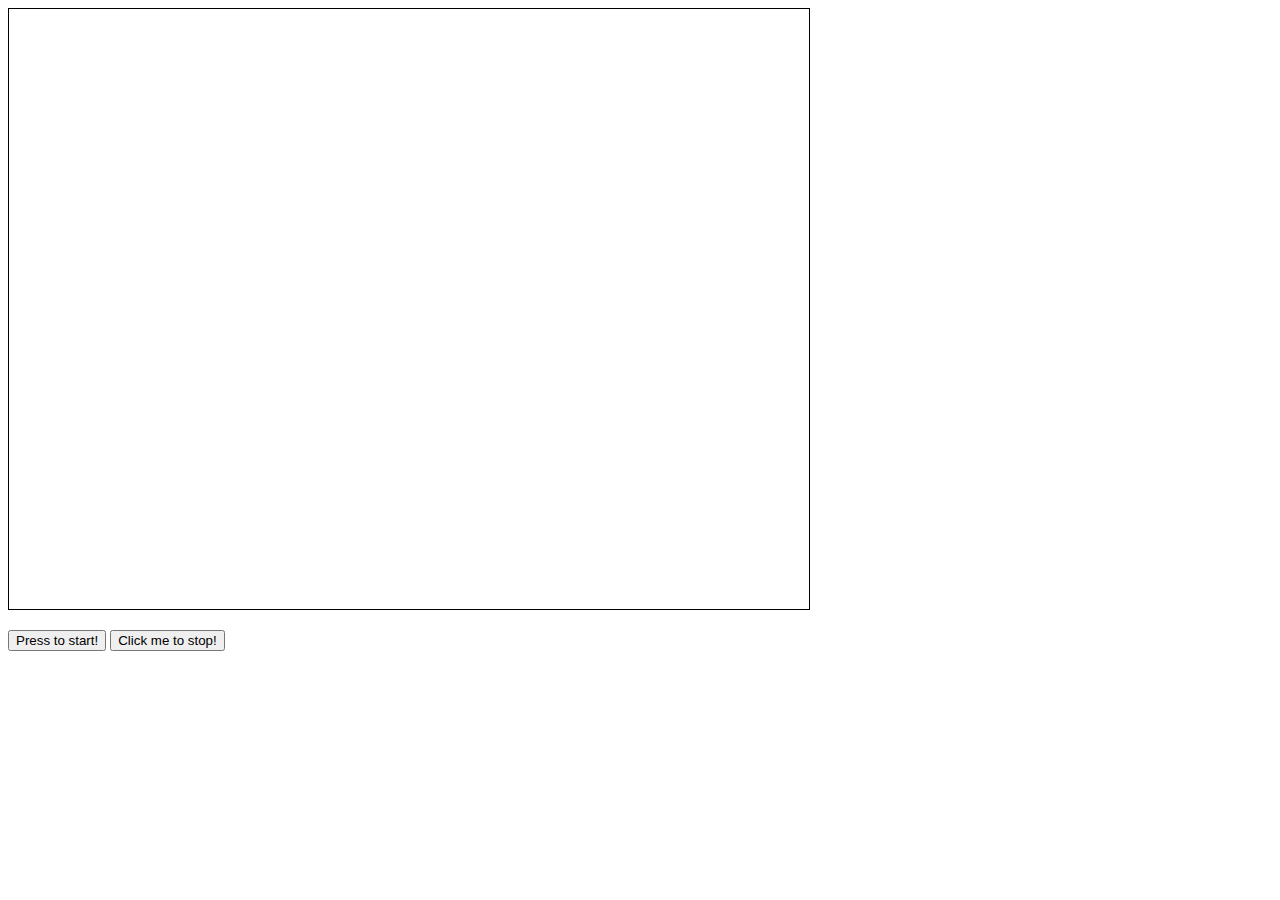
<file: static/SISL.html>
<!DOCTYPE html>
<html>
<head lang="en">
    <meta charset="UTF-8">
    <title>SISL</title>
    <style>
        #canvas {
            padding-left: 0;
            padding-right: 0;
            margin-left: auto;
            margin-right: auto;
            display: block;
        }
    </style>
</head>
<body>
<div>
    <canvas id="mainWin" width="800" height="600" style="border:1px solid #000000;"></canvas>
</div>

<p id="debug1"></p>
<p id="debug2"></p>
<p id="debug3"></p>
<p id="debug4"></p>
<p id="output_log"></p>

<script src="server.js"></script>
<script src="preload.js"></script>

<script>
    // Canvas required globals
    var canvas = document.getElementById("mainWin");
    var _version = "SISL.js 0.1 Aug 2015";
    var ctx = canvas.getContext("2d");
    var requestId = 0;

    // required globals -- response_log, cfg array for configuration information, images list of images
    var cfg = {};            // holds all configuration variable information
    var images = {};         // list of images to be used in experiment
    var response_log = [];   // list of log strings to be uploaded

    var sessionToken=''; // default value for now

    // SISL specific variables
    var session = []; // holds the structure of the session information
    var session_state_counter=0;
    var session_state=0;
    var config_parsed=false;
    var initialized=false;
    var cue_set = [];
    var lane_set = [];
    var anim_list = [];
    var current_speed=1.5;
    var current_cue=0;
    var cue_debug=true;

    var trial_counter=0;
    //var block_trial_counter=0;
    var block_trial_max=0;
    var break_image_file='';

    var block_start = window.performance.now();
    var last_launch = window.performance.now();
    var count = 0;

    function distance3(p1,p2){
        return Math.sqrt(((p1[0]-p2[0])*(p1[0]-p2[0]))+((p1[1]-p2[1])*(p1[1]-p2[1]))+((p1[2]-p2[2])*(p1[2]-p2[2])))
    }

    // DATA STRUCTURES: lane, cue, anim, speed_adj

    // lane holds all the lane information on which the cues move -- start, end and target locations, cue display, etc.
    var lane = function(start,target,delta,color,size,pad_color,pad_size) {
        this.start=start;
        this.target=target;
        this.total_distance=distance3(start,target);
        this.delta=delta;
        this.end=[0,0,0];
        for(var i=0;i<3;i++) this.end[i]=start[i]+delta[i];
        this.cue_color=color;
        this.cue_size=size;
        this.target_size=pad_size;
        this.target_color=pad_color;
        this.key='';
        this.add_letter=false;
        this.draw_pad=function() {
            ctx.beginPath();
            ctx.fillStyle= this.target_color;
            ctx.arc(this.target[0], this.target[1], this.target_size, 0, Math.PI*2, true);
            ctx.closePath();
            ctx.stroke();

            if(this.add_letter==true){
                ctx.font = this.letter_size.toString()+"px Arial";
                ctx.fillStyle= this.letter_color;
                ctx.textAlign="center";
                ctx.fillText(this.target_letter,this.letter_x,this.letter_y);
            }
        };
        this.add_letter=function(x,y,color,size,letter) {
            this.add_letter=true;
            this.letter_x=x;
            this.letter_y=y;
            this.letter_color=color;
            this.letter_size=size;
            this.target_letter=letter;
        };
        this.distance=function(pos){
            // determine distance from pos to target as a fraction of the travel distance
            d=distance3(pos,[this.target[0],this.target[1],this.target[2]]);
            return d/this.total_distance;
        }
    }

    // cue holds all the information about the moving cues on the screen, many of this variables are set from the lane it is in
    // update with cue based velocity instead of percent of way to finish
    var cue = function() {
        this.active=false;
        this.pos=[0,0,0]; // (x,y,z)
        this.radius=25; // these defaults (size, color) shouldn't get used -- launch sets these values from lane
        this.color='blue';
        this.cue_lane=0;
        this.scored=false;
        this.trial_num=0;
        this.last_move=0;
        this.velocity=[0,0,0]; // (dx, dy, dz)
        this.draw=function() {
            ctx.beginPath();
            ctx.arc(this.pos[0], this.pos[1], this.radius*(this.pos[2]/100.0), 0, Math.PI*2, true);
            ctx.closePath();
            /*if(cue_debug) {
                if (this.scored == false) { ctx.fillStyle = this.color; }
                else { ctx.fillStyle = 'red'; }
            } else {
                ctx.fillStyle = this.color;
            }*/
            ctx.fillStyle = this.color;
            ctx.fill();
            // draw stim number for debugging
            //ctx.fillStyle = 'black';
            //ctx.textAlign="center";
            //ctx.fillText(this.trial_num.toString(),this.pos[0],this.pos[1]);

        }
        this.move=function() {  //new_pos) {
            var curr = window.performance.now();
            var elap = curr - this.last_move; // time since last update in ms
            this.pos[0] += this.velocity[0] * elap;
            this.pos[1] += this.velocity[1] * elap;
            this.pos[2] += this.velocity[2] * elap;

            // check for off-screen
            if (this.pos[0] > lane_set[this.cue_lane].end[0] ||
                    this.pos[1] > lane_set[this.cue_lane].end[1] ||
                    this.pos[2] > lane_set[this.cue_lane].end[2]) {
                this.active = false;
                if(this.scored==false) {
                    this.scored = true;
                    score_response('miss', -1, this.cue_lane, [this.trial_num]);
                }
            }

            // update last move, current target distance
            this.last_move = curr;
            this.distance=lane_set[this.cue_lane].distance(this.pos); // fractional distance from current position to target pad
        }

        this.launch=function(lane_num,launch_time,trial,travel_time) {
            this.active=true;
            this.scored=false;
            this.last_move=launch_time;
            this.cue_lane=lane_num;
            this.trial_num=trial;
            this.radius=lane_set[this.cue_lane].cue_size;
            this.color=lane_set[this.cue_lane].cue_color;
            //this.move(0.0);
            this.pos[0]=lane_set[this.cue_lane].start[0];
            this.pos[1]=lane_set[this.cue_lane].start[1];
            this.pos[2]=lane_set[this.cue_lane].start[2];
            // velocity in pixels per ms
            this.velocity[0]=(lane_set[this.cue_lane].delta[0])/travel_time;
            this.velocity[1]=(lane_set[this.cue_lane].delta[1])/travel_time;
            this.velocity[2]=(lane_set[this.cue_lane].delta[2])/travel_time;
        }
        this.adjust_speed=function(speed_fraction) {
            //var ov=this.velocity[1];
            this.velocity[0]*=speed_fraction;
            this.velocity[1]*=speed_fraction;
            this.velocity[2]*=speed_fraction;
            //console.log(ov,this.velocity[1],speed_fraction);
        }
    }

    // other animated objects on the canvas that aren't moving cues or pads
    // On screen elements to support:
    // # trials, num_correct, num_incorrect, seq_correct, foil_correct
    // # percent_correct, percent_correct_seq, percent_correct_foil, sspa
    // # score, streak, longest_streak, current_item
    // -- progress bars

    var anim = function(anim_type,frames,args) {
        this.anim_type = anim_type;
        this.anim_args = args;
        this.frame_count = 0;
        this.max_frames = frames;
        this.active = true;
        this.dynamic = false;
        this.draw = function () { // return function is false if this item is done, true if will continue to be animated
            if(this.active==false) return false;
            if(this.max_frames>=0 && this.frame_count>this.max_frames) {
                this.active=false;
                return false;
            }
            if(this.anim_type == 'flash-pos' || this.anim_type == 'flash-neg') { // pos/neg feedback flashes
                px=lane_set[this.anim_args[0]].target[0];
                py=lane_set[this.anim_args[0]].target[1];
                sz=lane_set[this.anim_args[0]].cue_size;
                ctx.beginPath();
                ctx.arc(px, py, sz, 0, Math.PI*2, true);
                ctx.closePath();
                ctx.fillStyle=this.anim_args[1];
                ctx.fill();
                this.frame_count++;
            }
            else if(this.anim_type=='text'){
                var text='';
                // implement other on screen elements
                // 'speed','speed_info','seq_correct','foil_correct','seq_pc','foil_pc','streak','sspa'
                if(this.anim_args[2]=='speed') text="Speed "+current_speed.toFixed(2);
                else if(this.anim_args[2]=='speed_info') text=Speeder.speed_correct_counter.toString()+" correct of "+Speeder.speed_trials_counter.toString();
                else if(this.anim_args[2]=='seq_correct') text="Seq correct "+stats.seq_correct.toString();
                else if(this.anim_args[2]=='seq_trials') text="Seq trials "+stats.seq_trials.toString();
                else if(this.anim_args[2]=='foil_correct') text="Foil correct "+stats.foil_correct.toString();
                else if(this.anim_args[2]=='foil_trials') text="Foil trials "+stats.foil_trials.toString();
                else if(this.anim_args[2]=='seq_pc') text="Seq % "+stats.seq_pc.toFixed(2);
                else if(this.anim_args[2]=='foil_pc') text="Foil % "+stats.foil_pc.toFixed(2);
                else if(this.anim_args[2]=='streak') text="Streak "+stats.streak.toString();
                else if(this.anim_args[2]=='longest_streak') text="Longest streak "+stats.longest_streak.toString();
                else if(this.anim_args[2]=='sspa') text="SSPA "+stats.sspa.toFixed(2);
                else if(this.anim_args[2]=='fps') text="FPS "+stats.fps.toFixed(1);
                else text='unknown'; // add other elements here
                ctx.font = cfg['text_size'].toString()+"px Arial";
                ctx.fillStyle='black';
                ctx.textAlign='left';
                ctx.fillText(text,this.anim_args[0],this.anim_args[1]);
            }
            return this.dynamic; // if a dynamic item is being animated, return true; this used to wait to terminate block
        }
        this.add_text = function(x,info_type) {
            var y=100;
            for(var i=0;i<anim_list.length;i++){
                if(anim_list[i].anim_type=='text') {
                    y=y+cfg['text_height'];
                }
            }
            this.max_frames = -1;
            this.anim_args=[x,y,info_type];
        }
    }

    // speed adjustment object for increasing/decreasing speed based on performance
    var speed_adj = function(checkevery,thresholds,fraction){
        this.speed_trials_counter=0;
        this.speed_correct_counter=0;
        this.last_trial_scored= -1;
        this.checkevery=checkevery;
        this.thresh_down=thresholds[0]*this.checkevery;
        this.thresh_up=thresholds[1]*this.checkevery;
        this.fraction=fraction;
        this.score_correct=function(trial_num){
            if(trial_num>this.last_trial_scored){
                this.speed_trials_counter++;
                this.speed_correct_counter++;
                this.check_speed();
            }
        }
        this.score_incorrect=function(trial_num){
            if(trial_num>this.last_trial_scored){
                this.speed_trials_counter++;
                this.check_speed();
            }
        }
        this.check_speed=function(){
            if(this.speed_trials_counter>=this.checkevery){ // will need to update velocity for all activte cues
                var f=1.0;
                if(this.speed_correct_counter>this.thresh_up){
                    f=(this.fraction[0]/this.fraction[1]);
                    current_speed=current_speed*f;
                    log_event('faster',[current_cue,this.speed_correct_counter,this.thresh_up, f.toFixed(3)]);
                }
                else if(this.speed_correct_counter<this.thresh_down){
                    current_speed=current_speed*(this.fraction[1]/this.fraction[0]);
                    f=(this.fraction[1]/this.fraction[0]);
                    current_speed=current_speed*f;
                    log_event('slower',[current_cue,this.speed_correct_counter,this.thresh_up, f.toFixed(3)]);
                }
                if(f!=1.0){
                    // update the speed of each cue, velocity is inverted compared to speed
                    for(var i=0;i<cue_set.length;i++) cue_set[i].adjust_speed(1.0/f);
                }
                this.speed_trials_counter=0;
                this.speed_correct_counter=0;
            }
        }
    }

    var stats = {
        reset: function() {
            this.seq_trials=0;
            this.seq_correct=0;
            this.seq_pc=0;
            this.foil_trials=0;
            this.foil_correct=0;
            this.foil_pc=0;
            this.last_fps=window.performance.now();
            this.frame_count=0;
            this.fps=0;
            this.streak=0;
            this.longest_streak=0;
            this.sspa=0;
            this.score=0; // not implemented yet
        },
        count: function(stat_type){
            switch(stat_type) {
                case 'seq_correct':
                    this.seq_correct++;
                    this.seq_trials++;
                    this.streak++;
                    break;
                case 'seq_incorrect':
                    this.seq_trials++;
                    this.streak=0;
                    break;
                case 'foil_correct':
                    this.foil_correct++;
                    this.foil_trials++;
                    this.streak++;
                    break;
                case 'foil_incorrect':
                    this.foil_trials++;
                    this.streak=0;
                    break;
            }
            if(this.seq_trials>0) this.seq_pc=((this.seq_correct/this.seq_trials)*100);
            if(this.foil_trials>0) this.foil_pc=((this.foil_correct/this.foil_trials)*100);
            if(this.streak>this.longest_streak) this.longest_streak=this.streak;
            if(this.foil_pc>0 && this.seq_pc>0) this.sspa=this.seq_pc-this.foil_pc;
        },
        fps_update: function() {
            var curr_time=window.performance.now();
            this.fps=(this.frame_count*1000)/(curr_time-this.last_fps);
            this.last_fps=curr_time;
            this.frame_count=0;
        },
        fps_count: function() {
            this.frame_count++;
            if ((window.performance.now()-this.last_fps)>3000) this.fps_update();
        }
        // add score function, fps update
    }

    // reuse unactive cue elements?  Might improve performance
    function launch_cue(lane_num,launch_time,trial){
        for (var i=0;i<cue_set.length;i++){ // re-use inactive cue elements
            if(cue_set[i].active==false){
                cue_set[i].launch(lane_num,launch_time,trial,current_speed*1000.0);
                return;
            }
        }
        var new_cue = new cue();
        new_cue.launch(lane_num,launch_time,trial,current_speed*1000.0);
        cue_set.push(new_cue);
    }

    function activate_pos_flash(key_lane) {
        for(var i=0;i<anim_list.length;i++) {
            if(anim_list[i].anim_type=='flash-pos' && anim_list[i].anim_args[0]==key_lane) {
                anim_list[i].active=true;
                anim_list[i].frame_count=0; // reset frame count just in case it is already active
                return;
            }
        }
    }

    function activate_neg_flash(key_lane) {
        for(var i=0;i<anim_list.length;i++) {
            if(anim_list[i].anim_type=='flash-neg' && anim_list[i].anim_args[0]==key_lane) {
                anim_list[i].active=true;
                anim_list[i].frame_count=0; // reset frame count just in case it is already active
                return;
            }
        }
    }

    // args[0] is trial_number, others are for passing to log_response
    function score_response(event_type,cue_index,key_lane,args){
        if(event_type=='hit'){ // args -- [cue_set[closest_index].trial_num, key, cue_set[closest_index].position.toFixed(3)]
            cue_set[cue_index].scored = true;
            var trial_num=cue_set[cue_index].trial_num;
            if(cfg['code_pattern'][trial_num]==1) stats.count('seq_correct');
            else stats.count('foil_correct');
            if(cfg['adaptive_speed']!=0) Speeder.score_correct(trial_num);
            if(cfg['feedback']=='on' || cfg['feedback']=='pos' || cfg['feedback']=='all') activate_pos_flash(key_lane);
            if(cfg['feedback_remove_cue']=='all' || cfg['feedback_remove_cue']=='pos') cue_set[cue_index].active = false;
        }
        else if(event_type=='miss' || event_type=='err') {
            if(cue_index>=0) { // cue_index might not be set if stray key
                trial_num=cue_set[cue_index].trial_num;
                if(cfg['adaptive_speed']!=0 && cue_set[cue_index].scored==false) Speeder.score_incorrect(trial_num); // only adjust speed if not stray key and not scored already
                cue_set[cue_index].scored = true;
                if(cfg['feedback_remove_cue']=='all' || cfg['feedback_remove_cue']=='pos') cue_set[cue_index].active = false;
                if(cfg['code_pattern'][trial_num]==1) stats.count('seq_incorrect');
                else stats.count('foil_incorrect');
            }
            if(key_lane>=0 && event_type=='err' && (cfg['feedback']=='on' || cfg['feedback']=='neg' || cfg['feedback']=='all'))
                activate_neg_flash(key_lane);
        }
        log_event(event_type,args);
    }

    function next_session_state() {
        session_state_counter++;
        if(session_state_counter>session.length){ // all done with the session structure
            stop();
            return;
        }
        var t = session[session_state_counter][0];
        if (t == "Break:") {    // Otherwise, session token type determines next state
            session_state = 1;
            break_image_file=session[session_state_counter][1];
        }
        else if (t == "Trials:") {
            session_state = 2;
            block_trial_max = current_cue+Number(session[session_state_counter][1]);
            stats.reset();

            // reset variables for the next block start
            block_start = window.performance.now();
            last_launch = window.performance.now();
            log_event('block_start',[0]);
        }
        else if (t == "Demo:") {
            session_state = 3;
        }
        else if (t == "Disable_adaptive_timing:") {
            cfg['adaptive_speed']=0;
            next_session_state();
        } else if (t == "Feedback:") {
            cfg['feedback']=session[session_state_counter][1];
            next_session_state();
        }
        // SetSpeed: request status event from server
    }

    // Main draw loop: State variables
        // state 0: initialize, load config, parse, preloading images
        // state 0.5: waiting to begin
        // state 1: Break message
        // state 2: Trials
        // state 3: Demo -- Deprecated for online version

        // To do: speed change, adaptive on/off, request status from server?
        //    Disable_adaptive_timing -- turn off adaptive timing mid-experiment
        //    Feedback: on/pos/neg/none -- change feedback structure
        //    Progress_bar_off
        //    Feedback_text_off

    function end_block() {
        if(current_cue<block_trial_max) { // block end was forced
            current_cue=block_trial_max;
        }
        ServerHelper.upload_data('partial',response_log);
        var status_log=["Trial: "+current_cue.toString(),"Speed: "+current_speed.toString(),"Date: "+new Date().toString()];
        ServerHelper.upload_data('status',status_log);
        cue_set=[];
        next_session_state();
    }

    function draw(){
        var curr_time=window.performance.now();
        var elap = (curr_time-last_launch)/1000.0;  // seconds since last cue launch

        ctx.clearRect(0,0, canvas.width, canvas.height);
        if(session_state==0){      // before start
            log_event('loaded_config',[0]);
            initialize_screen();   // initialize screen elements
            session_state_counter=0;
            log_event('begin',[0]);
            current_cue=0;
            initialized=true;
            session_state=0.5;     // to make sure this only runs once
        } else if(session_state==0.5) { // loaded but waiting to begin
            ctx.font = "48px Arial";
            ctx.fillStyle='black';
            ctx.textAlign="center";
            ctx.fillText("Press Enter to begin",cfg['width']/2.0,cfg['height']/2.0);
        } else if(session_state==1){ // break
            var x = cfg['width']/2.0 - images[break_image_file].width/2.0;
            var y = cfg['height']/2.0 - images[break_image_file].height/2.0
            ctx.drawImage(images[break_image_file],x,y);
        } else if(session_state==2) { // main sequence loop
            stats.fps_count();
            // redraw main screen elements
            for (var i=0;i<lane_set.length;i++) { lane_set[i].draw_pad(); }

            // cue loop: check for launching new cues & move existing
            while (current_cue<block_trial_max && current_cue<cfg['cue_pattern'].length && elap >= (cfg['timing_pattern'][current_cue]*current_speed)) {
                launch_cue(cfg['cue_pattern'][current_cue], curr_time, current_cue);
                current_cue++;
                last_launch = curr_time;
                elap = 0.0;
            }
            var not_empty=false;
            for (i = 0; i < cue_set.length; i++) {
                if (cue_set[i].active == true) {
                    cue_set[i].move();
                    cue_set[i].draw();
                    not_empty=true;
                }
            }

            // anim loop, done in reverse order to be able to remove inactive items while drawing
            for (i = 0; i<anim_list.length; i++) {
                if (anim_list[i].draw()) not_empty=true;
            }
            if(not_empty==false && current_cue>=block_trial_max){ // nothing left animated on screen, done with section
                end_block();
            }
        }
        else if(session_state==3) { // show demo
            // Demo is deprecated for online version
            next_session_state();
        }
        else { // unknown state
            ctx.font = "48px Arial";
            ctx.fillStyle='red';
            ctx.textAlign="center";
            ctx.fillText("Unknown state "+session_state_counter.toString(),cfg['width']/2.0,cfg['height']/2.0);
        }
        requestId = window.requestAnimationFrame(draw);
    }

    function keypress(e){
        var k=String.fromCharCode(e.keyCode);

        if(session_state!=2){ // Current state is waiting for a keypress to continue
            if(e.keyCode==13 || e.keyCode==27) next_session_state(); // accept return or ESC
        }
        else { // cues are moving, process response
            if(e.keyCode==27) { // ESC to terminate block
                end_block();
                return;
            }
            if (cue_set==[]) {// no cues are on screen
                score_response('err',-1,-1,[current_cue,k]); // stray keypress, nothing is on screen
                return;
            }
            // check if key pressed is associated with a lane
            var key_lane=-1;
            for(i=0;i<cfg['key_list'].length;i++) {
                if(k==cfg['key_list'][i]){
                    key_lane=i;
                    break;
                }
            }
            var closest_distance=cue_set[0].distance; // first values are the first cue on the list
            var closest_index=0;
            for(var i=0;i<cue_set.length;i++){
                if(cue_set[i].active==true && cue_set[i].scored==false &&
                        cue_set[i].cue_lane==key_lane &&
                        cue_set[i].distance<cfg['target_cushion']) { // the key matches and the cue is in the target cushion, score hit
                    score_response('hit', i, key_lane, [cue_set[i].trial_num, k, cfg['code_pattern'][cue_set[i].trial_num], cue_set[i].distance.toFixed(3), cue_set[i].velocity[1]])
                    return;
                } else if(cue_set[i].distance<closest_distance) { // find the closest cue
                    closest_distance=cue_set[i].distance;
                    closest_index=i;
                }
            }
            // here, the response was an error since nothing matched as a hit
            score_response('err', closest_index, key_lane, [cue_set[closest_index].trial_num, k, cfg['code_pattern'][cue_set[closest_index].trial_num]]);
        }
    }

    // response logging, SISL .txt format:
    // timestamp trial_num event_type lane_number speed [cue_pattern code_pattern offset]  -- last 3 only for key responses
    function log_event(event_type,args) { // args[0] always trial_num for event, others vary
        var elap = (window.performance.now() - block_start)/1000.0; // time stamp
        var line = elap.toFixed(2)+"\t"+args[0].toString()+"\t"+event_type+"\t";

        // if event time is a scored response, args[1]=lane, [2]=cue pattern, [3]=code pattern, [4]=offset
        // if it is a speed up event, args[2+] won't be there
        line+=cfg['cue_pattern'][args[0]].toString()+"\t"+current_speed.toFixed(2);
        for(var i=1;i<args.length;i++) { line+="\t"+args[i].toString(); }
        response_log.push(line);
    }

    // debugging function for checking logging on main page
    function report_log(){
        var output="<table>";
        var t=[];
        var j=0;
        var skip_config=true;
        for(var i=0;i<response_log.length;i++) {
            if (skip_config) {
                if (response_log[i][0] == '#') skip_config = false;
            }
            else {
                output = output + "<tr>";
                t = response_log[i].split('\t');
                for (j = 0; j < t.length; j++) {
                    output = output + "<td widith=\"10%\">" + t[j] + "</td>";
                }
                output = output + "</tr>";
            }
        }
        output=output+"</table>";
        document.getElementById("output_log").innerHTML=output;
    }

    function initialize_screen() {
        for (var i = 0; i < cfg['num_keys']; i++) {
            start_loc = [cfg['start_x'][i], cfg['start_y'][i], cfg['start_z'][i]];
            target_loc = [cfg['target_x'][i], cfg['target_y'][i], cfg['target_z'][i]];
            delta = [cfg['delta_x'][i], cfg['delta_y'][i], cfg['delta_z'][i]];
            b = new lane(start_loc, target_loc, delta, cfg['cue_colors'][i], cfg['cue_size'], cfg['target_color'], cfg['target_diameter']);
            if (cfg['show_letters'] == 1) {
                b.add_letter(cfg['letter_x'][i], cfg['letter_y'][i], cfg['letter_color'], cfg['letter_size'], cfg['key_list'][i]);
            }
            //document.getElementById("debug3").innerHTML='set letter';
            lane_set.push(b);
            b.draw_pad();
        }
        // keys
        for (i = 0; i < cfg['key_list'].length; i++) {
            lane_set[i].key = cfg['key_list'][i];
        }
        // speeder
        if (cfg['adaptive_speed'] == 1) {
            Speeder = new speed_adj(cfg['check_every'], cfg['percent_thresholds'], cfg['speed_fraction']);
        }
        else Speeder = [];
        if (cfg.hasOwnProperty('time_to_elapse')) {
            current_speed = cfg['time_to_elapse']; //Number(cfg['time_to_elapse']); // why does this need to get converted again?
        }
        else current_speed = 1.5;

        // screen elements
        // x location is 200 from right edge
        var xloc_text=canvas.width-200;
        for (i = 0; i < cfg['on_screen_feedback'].length; i++) {
            var a = new anim('text', 0, []);
            a.add_text(xloc_text, cfg['on_screen_feedback'][i]);
            anim_list.push(a);
        }

        // keypad flash animation objects
        for (i = 0; i < lane_set.length; i++) {
            a = new anim('flash-pos', cfg['feedback_frames'], [i, cfg['feedback_pos_color']]);
            a.active = false;
            a.dynamic = true;
            anim_list.push(a);
            a = new anim('flash-neg', cfg['feedback_frames'], [i, cfg['feedback_neg_color']]);
            a.active = false;
            a.dynamic = true;
            anim_list.push(a);
        }
    }

    function terminate(msg){
        ctx.clearRect(0,0, 800, 600);
        ctx.font = "24px Arial";
        ctx.fillStyle='red';
        ctx.textAlign="center";
        ctx.fillText("Terminated: "+msg, 400,300);

        if (requestId)
            window.cancelAnimationFrame(requestId);
        requestId = 0;
        report_log();
        window.removeEventListener("keydown",keypress, false);
    }

    function stop() {
        //if (requestId)
        //    window.cancelAnimationFrame(requestId);
        //requestId = 0;
        window.cancelAnimationFrame(requestId);
        report_log();
        ServerHelper.upload_data('complete',response_log);
        window.removeEventListener("keydown",keypress, false);
    }


    // to do:
    // 1. session structure -- DONE
    // 2. change movement structure to have individual velocity -- DONE
    // 3. Add demo -- DEPRECATED
    // 4. Add other implemented on-screen events -- DONE
    // 5. fps tracking for fidelity measure
    // 6. Dynamic events: floating text & progress bar


    function main(){
        // extract sessiontoken from url
        var url=document.URL;
        var params=url.split('?');

        if(params.length<2){
            console.log("No session token in url"); // should prompt probably
        }
        else {
            t=params[1].match("session=([^&]*)"); // improve this regex to grab all the parameters
            if(t!=null) {
                sessionToken=t[1]
            }
        }
        console.log("Session token:"+sessionToken)
        if (initialized==false) { // if this gets run after initialization, it's a stray button press
            document.getElementById("start_button").blur();
            preload_experiment();
            //requestId = window.requestAnimationFrame(draw);
        }
    }

    window.addEventListener("keydown",keypress,false);

</script>

<button id="start_button" onclick="main()">Press to start!</button>
<button onclick="stop()">Click me to stop!</button>

</body>
</html>
</file>
